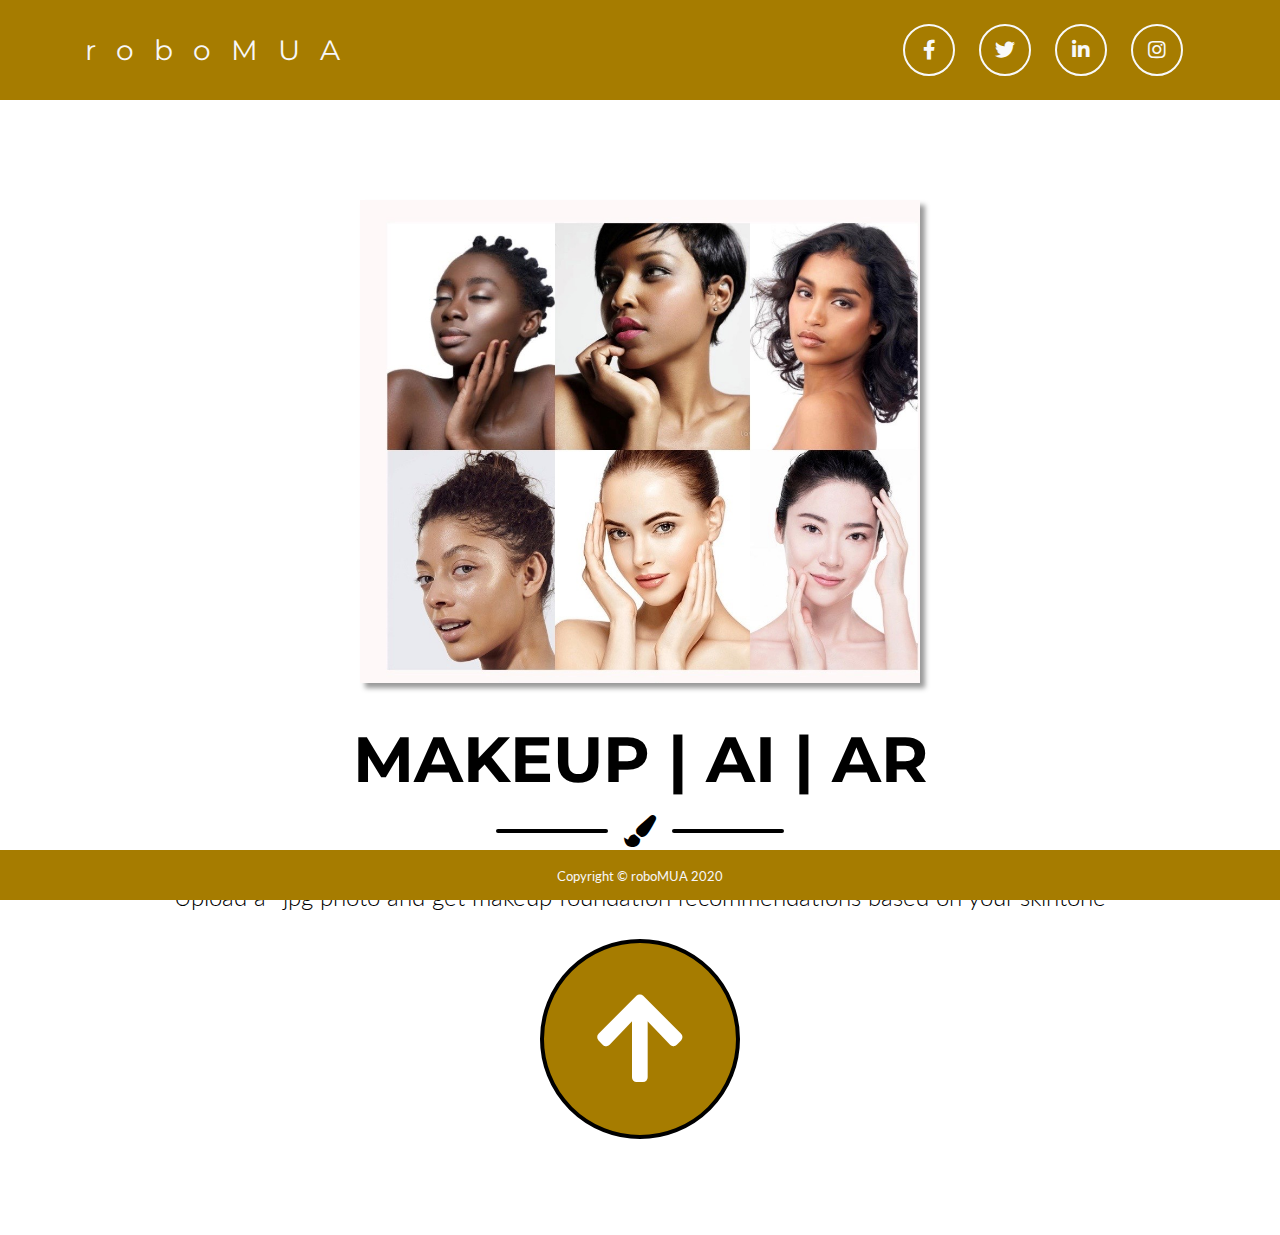
<file: templates/index.html>
<!DOCTYPE html>
<html lang="en">

<head>

  <meta charset="utf-8">
  <meta name="viewport" content="width=device-width, initial-scale=1, shrink-to-fit=no">
  <meta name="description" content="">
  <meta name="author" content="">

  <title>roboMUA</title>

  <!-- Custom fonts for this theme -->
  <link href="../static/vendor/fontawesome-free/css/all.min.css" rel="stylesheet" type="text/css">
  <link href="https://fonts.googleapis.com/css?family=Montserrat:400,700" rel="stylesheet" type="text/css">
  <link href="https://fonts.googleapis.com/css?family=Lato:400,700,400italic,700italic" rel="stylesheet" type="text/css">

  <!-- Theme CSS -->
  <link href="../static/css/freelancer.css" rel="stylesheet">

  <!-- Custom CSS -->
	<link href="../static/css/main.css" rel="stylesheet">

</head>

<body id="page-top">
<div class="content">

  <!-- Navigation -->
  <nav class="navbar navbar-expand-lg bg-secondary text-uppercase fixed-top" id="mainNav">
    <div class="container">
      <a class="navbar-brand js-scroll-trigger" style = "text-transform: none; letter-spacing: 20px; font-weight: lighter;" href="/">roboMUA</a>
      <button class="navbar-toggler navbar-toggler-right text-uppercase font-weight-bold bg-primary text-black rounded" type="button" data-toggle="collapse" data-target="#navbarResponsive" aria-controls="navbarResponsive" aria-expanded="false" aria-label="Toggle navigation">
        Menu
        <i class="fas fa-bars"></i>
      </button>
      <div class="collapse navbar-collapse" id="navbarResponsive">
        <ul class="navbar-nav ml-auto">
			<!--  Social Icons -->
          <li class="nav-item mx-0 mx-lg-1">
            <a class="btn btn-outline-light btn-social mx-2" href="https://m.facebook.com/#!/Achampion.emma" target="_blank">
				<i class="fab fa-fw fa-facebook-f"></i>
			  </a>
		  </li>
		  <li class="nav-item mx-0 mx-lg-1">
            <a class="btn btn-outline-light btn-social mx-2" href="https://mobile.twitter.com/achampiong" target="_blank">
				<i class="fab fa-fw fa-twitter"></i>
			  </a>
		  </li>
		  <li class="nav-item mx-0 mx-lg-1">
            <a class="btn btn-outline-light btn-social mx-2" href="https://www.linkedin.com/mwlite/in/emmanuel-acheampong" target="_blank">
				<i class="fab fa-fw fa-linkedin-in"></i>
			  </a>
		  </li>
		  <li class="nav-item mx-0 mx-lg-1">
            <a class="btn btn-outline-light btn-social mx-2" href="https://www.instagram.com/achampiong18/" target="_blank">
				<i class="fab fa-fw fa-instagram"></i>
			  </a>
          </li>
		</ul>
      </div>
    </div>
  </nav>

  <!-- Center Home -->
  <header class="masthead bg-primary text-black text-center">
    <div class="container d-flex align-items-center flex-column">

      <!-- Center Image -->
      <img class="masthead-avatar mb-5 logo" src="../static/img/logo.jpg" alt="">

      <!-- Center Image Title -->
      <h1 class="masthead-heading text-uppercase mb-0">MakeUp | AI | AR</h1>

      <!-- Icon Divider -->
      <div class="divider-custom divider-light">
        <div class="divider-custom-line"></div>
        <div class="divider-custom-icon">
          <i class="fas fa-paint-brush"></i>
        </div>
        <div class="divider-custom-line"></div>
      </div>

      <!-- Central Subheading -->
	  <p class="masthead-subheading font-weight-light mb-0">Upload a *jpg photo and get makeup foundation recommendations based on your skintone</p>

	</div>

	<br/>

	<form method = post enctype = multipart/form-data action = "/results" id="file-input">
	<div class="wrapper">
		<div class="file-upload">
		  <input type = "file" name = "file"/>
		  <i class="fa fa-arrow-up"></i>
		</div>
	</div>
	</form>

  </header>
  
  <!-- Footer Section -->
  <footer class="copyright py-4 text-center footer">
    <div class="contn">
      <small>Copyright &copy; roboMUA 2020</small>
	</div>
  </footer>

  <!-- Scroll to Top Button (Only visible on small and extra-small screen sizes) -->
  <div class="scroll-to-top d-lg-none position-fixed ">
    <a class="js-scroll-trigger d-block text-center text-white rounded" href="#page-top">
      <i class="fa fa-chevron-up"></i>
    </a>
  </div>

  <!-- Bootstrap core JavaScript -->
  <script src="../static/vendor/jquery/jquery.min.js"></script>
  <script src="../static/vendor/bootstrap/js/bootstrap.bundle.min.js"></script>

  <!-- Plugin JavaScript -->
  <script src="../static/vendor/jquery-easing/jquery.easing.min.js"></script>

  <!-- Custom scripts for this template -->
  <script src="../static/js/freelancer.min.js"></script>

  <script>
	document.getElementById("file-input").onchange = function() {
    	document.getElementById("file-input").submit();
};
  </script>

</div>
</body>

</html>
</file>
<file: static/css/main.css>
footer {
  position: fixed;
  height: 50px;
  bottom: 0px;
  left: 0px;
  right: 0px;
  margin-bottom: 0px;
}

.logo {
  box-shadow:5px 5px 5px #999;
}

.contn {
  position: absolute;
  top: 50%;
  left: 50%;
  transform: translateX(-50%) translateY(-50%);
}

.wrapper {
  width: 100%;
  height: 100%;
  display: flex;
  align-items: center;
  justify-content: center;
}

.wrapper .file-upload {
  height: 200px;
  width: 200px;
  border-radius: 100px;
  position: relative;
  display: flex;
  justify-content: center;
  align-items: center;
  border: 4px solid #000000;
  overflow: hidden;
  background-image: linear-gradient(to bottom, #A67C00 50%, #FFFFFF 50%);
  background-size: 100% 200%;
  transition: all 1s;
  color: #FFFFFF;
  font-size: 100px;
}

.wrapper .file-upload input[type='file'] {
  height: 200px;
  width: 200px;
  position: absolute;
  top: 0;
  left: 0;
  opacity: 0;
  cursor: pointer;
}

.wrapper .file-upload:hover {
  background-position: 0 -100%;
  color: #A67C00;
}

.color-rect {
  width: 100px;
  height: 25px;
}

 p, h4 {
  padding: 0;
  margin: 0;
}

.iframe-container {
  overflow: hidden;
  padding-top: 56.25%;
  position: relative;
}
 
.iframe-container iframe {
   border: 0;
   height: 100%;
   left: 0;
   position: absolute;
   top: 0;
   width: 100%;
}

.btn-cust {
  color: #fff;
  background-color: #a67c00;
  border-color: #a67c00;
}

.btn-cust:hover {
  color: #fff;
  background-color: #d6a000;
  border-color: #d6a000;
}

.btn-cust:focus, .btn-cust.focus {
  box-shadow: 0 0 0 0.2rem rgba(255, 191, 0);
}
</file>
